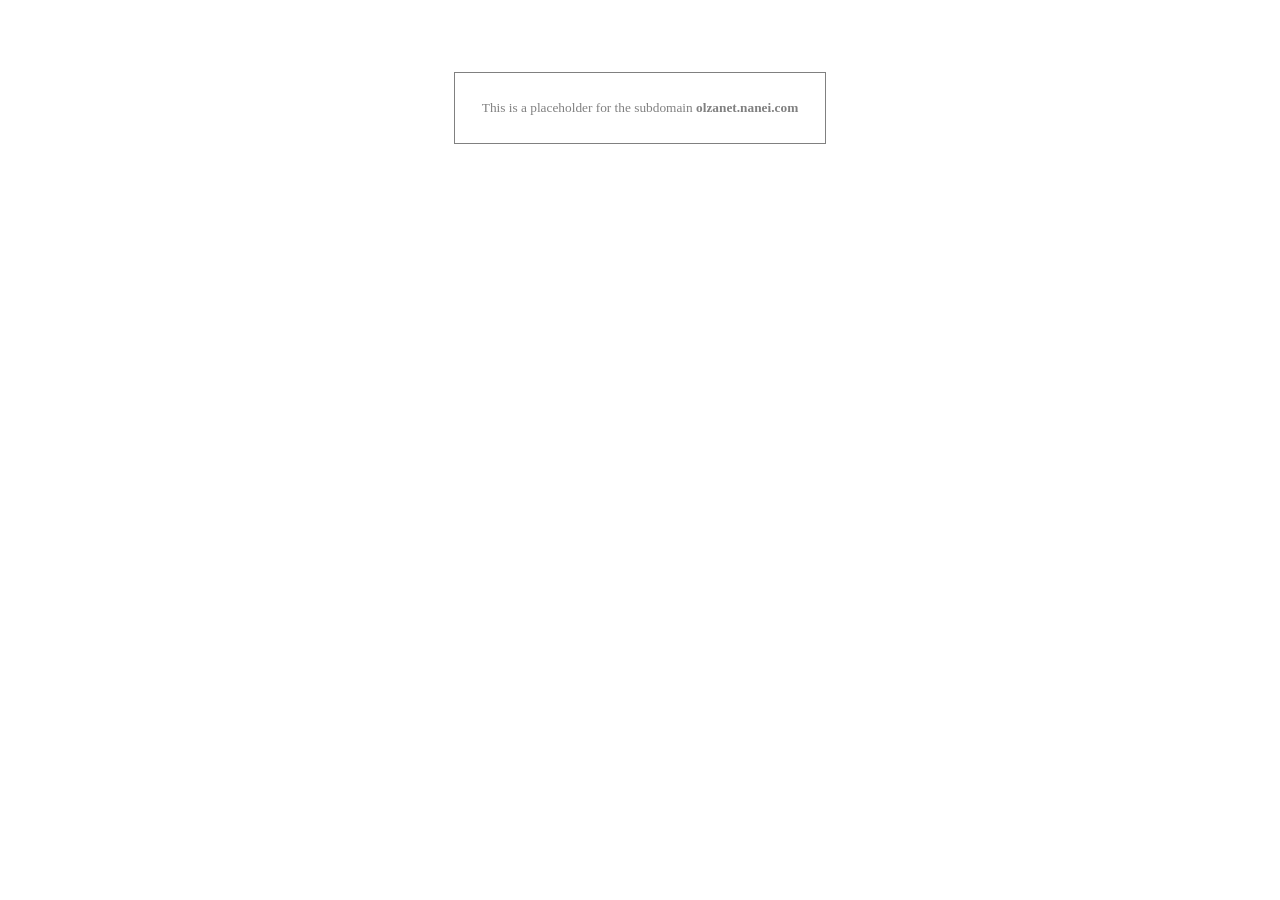
<file: public_html/index.html>
<html>
<head>
<title>
olzanet.nanei.com</title>
<style>
* { font-family: verdana; font-size: 10pt; COLOR: gray; }
b { font-weight: bold; }
table { border: 1px solid gray;}
td { text-align: center; padding: 25;}
</style>
</head>
<body>
<center>
<br><br><br><br>
<table>
<tr><td>This is a placeholder for the subdomain <b>olzanet.nanei.com</b></td></tr>
</table>
<br><br>
</center>
</body>
</html>
</file>
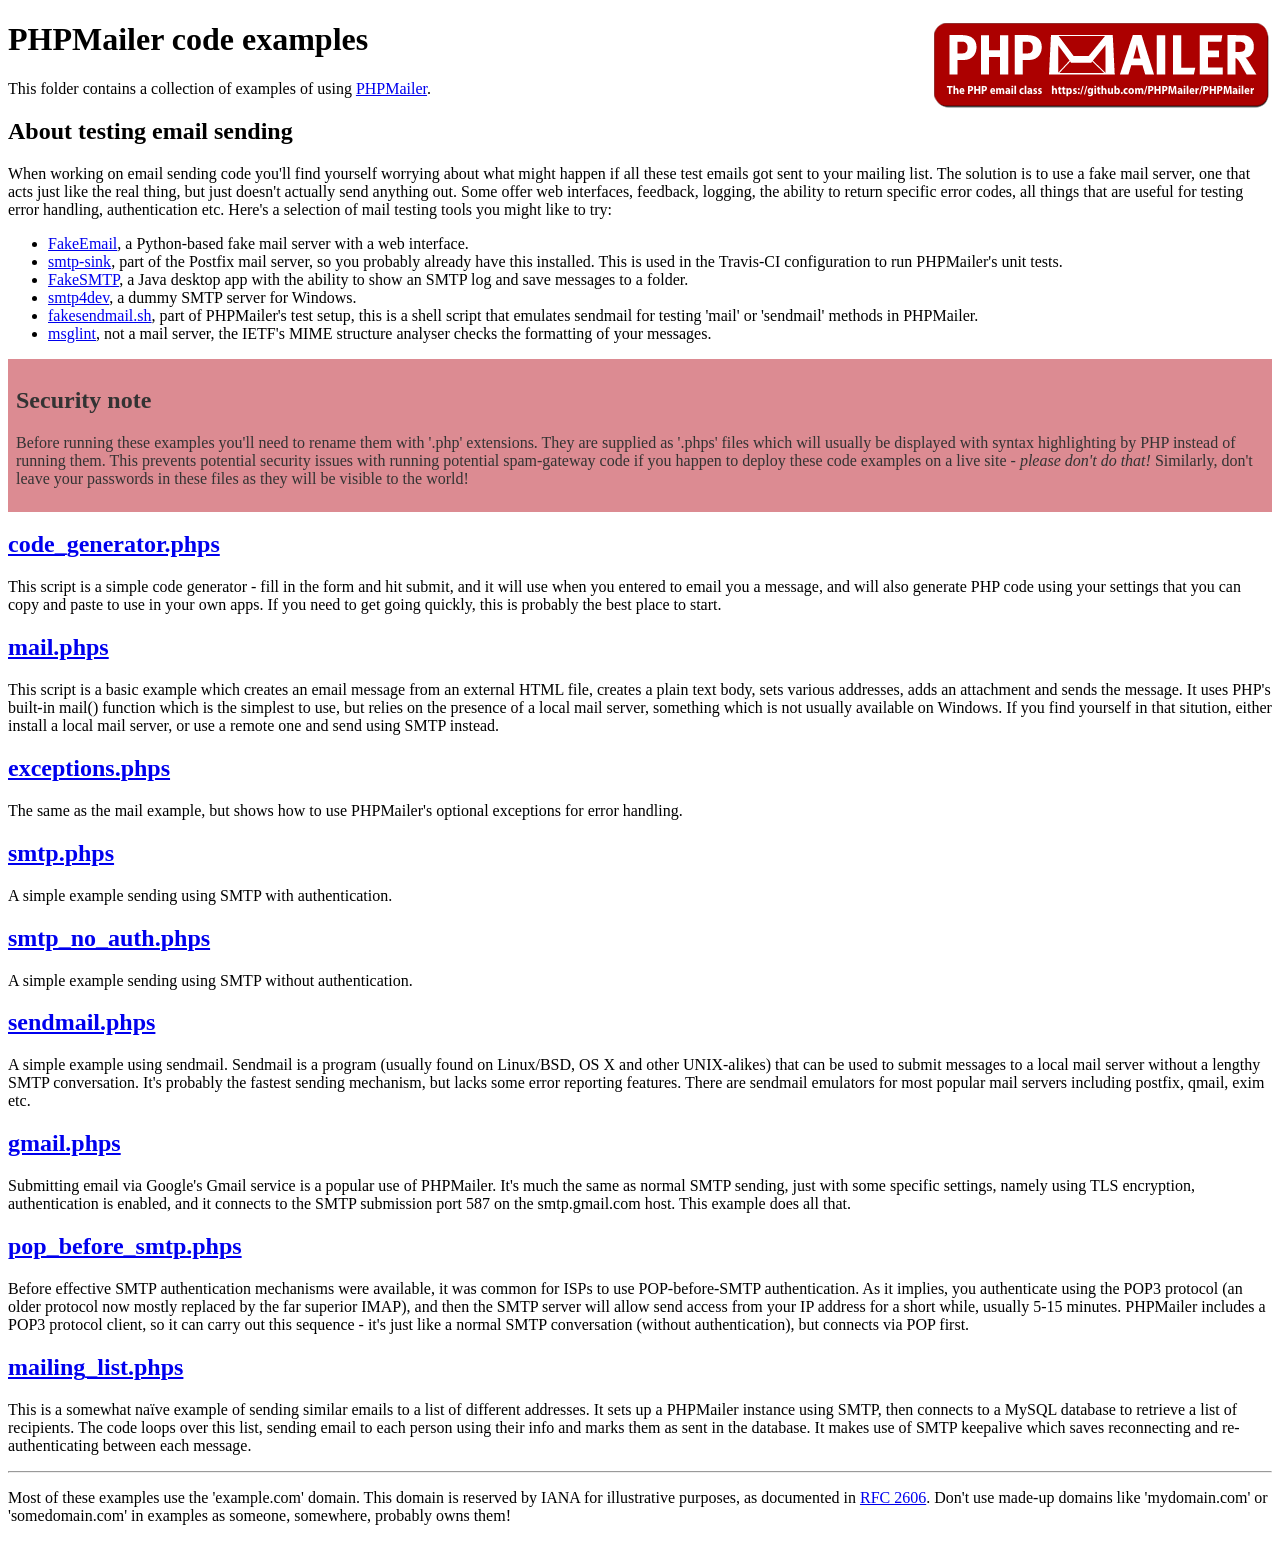
<file: vendor/PHPMailer/examples/index.html>
<!DOCTYPE html>
<html>
<head>
	<meta http-equiv="Content-Type" content="text/html; charset=utf-8" />
	<title>PHPMailer Examples</title>
</head>
<body>
<h1>PHPMailer code examples<a href="https://github.com/PHPMailer/PHPMailer"><img src="images/phpmailer.png" style="float:right; border:0;" alt="PHPMailer logo"></a></h1>
<p>This folder contains a collection of examples of using <a href="https://github.com/PHPMailer/PHPMailer">PHPMailer</a>.</p>
<h2>About testing email sending</h2>
<p>When working on email sending code you'll find yourself worrying about what might happen if all these test emails got sent to your mailing list. The solution is to use a fake mail server, one that acts just like the real thing, but just doesn't actually send anything out. Some offer web interfaces, feedback, logging, the ability to return specific error codes, all things that are useful for testing error handling, authentication etc. Here's a selection of mail testing tools you might like to try:</p>
<ul>
  <li><a href="https://github.com/isotoma/FakeEmail">FakeEmail</a>, a Python-based fake mail server with a web interface.</li>
  <li><a href="http://www.postfix.org/smtp-sink.1.html">smtp-sink</a>, part of the Postfix mail server, so you probably already have this installed. This is used in the Travis-CI configuration to run PHPMailer's unit tests.</li>
  <li><a href="https://github.com/Nilhcem/FakeSMTP">FakeSMTP</a>, a Java desktop app with the ability to show an SMTP log and save messages to a folder.</li>
  <li><a href="http://smtp4dev.codeplex.com">smtp4dev</a>, a dummy SMTP server for Windows.</li>
  <li><a href="https://github.com/PHPMailer/PHPMailer/blob/master/test/fakesendmail.sh">fakesendmail.sh</a>, part of PHPMailer's test setup, this is a shell script that emulates sendmail for testing 'mail' or 'sendmail' methods in PHPMailer.</li>
  <li><a href="http://tools.ietf.org/tools/msglint/">msglint</a>, not a mail server, the IETF's MIME structure analyser checks the formatting of your messages.</li>
</ul>
<div style="padding: 8px; color: #333333; background-color: #dc8b92">
<h2>Security note</h2>
<p>Before running these examples you'll need to rename them with '.php' extensions. They are supplied as '.phps' files which will usually be displayed with syntax highlighting by PHP instead of running them. This prevents potential security issues with running potential spam-gateway code if you happen to deploy these code examples on a live site - <em>please don't do that!</em> Similarly, don't leave your passwords in these files as they will be visible to the world!</p>
</div>
<h2><a href="code_generator.phps">code_generator.phps</a></h2>
<p>This script is a simple code generator - fill in the form and hit submit, and it will use when you entered to email you a message, and will also generate PHP code using your settings that you can copy and paste to use in your own apps. If you need to get going quickly, this is probably the best place to start.</p>
<h2><a href="mail.phps">mail.phps</a></h2>
<p>This script is a basic example which creates an email message from an external HTML file, creates a plain text body, sets various addresses, adds an attachment and sends the message. It uses PHP's built-in mail() function which is the simplest to use, but relies on the presence of a local mail server, something which is not usually available on Windows. If you find yourself in that sitution, either install a local mail server, or use a remote one and send using SMTP instead.</p>
<h2><a href="exceptions.phps">exceptions.phps</a></h2>
<p>The same as the mail example, but shows how to use PHPMailer's optional exceptions for error handling.</p>
<h2><a href="smtp.phps">smtp.phps</a></h2>
<p>A simple example sending using SMTP with authentication.</p>
<h2><a href="smtp_no_auth.phps">smtp_no_auth.phps</a></h2>
<p>A simple example sending using SMTP without authentication.</p>
<h2><a href="sendmail.phps">sendmail.phps</a></h2>
<p>A simple example using sendmail. Sendmail is a program (usually found on Linux/BSD, OS X and other UNIX-alikes) that can be used to submit messages to a local mail server without a lengthy SMTP conversation. It's probably the fastest sending mechanism, but lacks some error reporting features. There are sendmail emulators for most popular mail servers including postfix, qmail, exim etc.</p>
<h2><a href="gmail.phps">gmail.phps</a></h2>
<p>Submitting email via Google's Gmail service is a popular use of PHPMailer. It's much the same as normal SMTP sending, just with some specific settings, namely using TLS encryption, authentication is enabled, and it connects to the SMTP submission port 587 on the smtp.gmail.com host. This example does all that.</p>
<h2><a href="pop_before_smtp.phps">pop_before_smtp.phps</a></h2>
<p>Before effective SMTP authentication mechanisms were available, it was common for ISPs to use POP-before-SMTP authentication. As it implies, you authenticate using the POP3 protocol (an older protocol now mostly replaced by the far superior IMAP), and then the SMTP server will allow send access from your IP address for a short while, usually 5-15 minutes. PHPMailer includes a POP3 protocol client, so it can carry out this sequence - it's just like a normal SMTP conversation (without authentication), but connects via POP first.</p>
<h2><a href="mailing_list.phps">mailing_list.phps</a></h2>
<p>This is a somewhat naïve example of sending similar emails to a list of different addresses. It sets up a PHPMailer instance using SMTP, then connects to a MySQL database to retrieve a list of recipients. The code loops over this list, sending email to each person using their info and marks them as sent in the database. It makes use of SMTP keepalive which saves reconnecting and re-authenticating between each message.</p>
<hr>
<p>Most of these examples use the 'example.com' domain. This domain is reserved by IANA for illustrative purposes, as documented in <a href="http://tools.ietf.org/html/rfc2606">RFC 2606</a>. Don't use made-up domains like 'mydomain.com' or 'somedomain.com' in examples as someone, somewhere, probably owns them!</p>
</body>
</html>
</file>
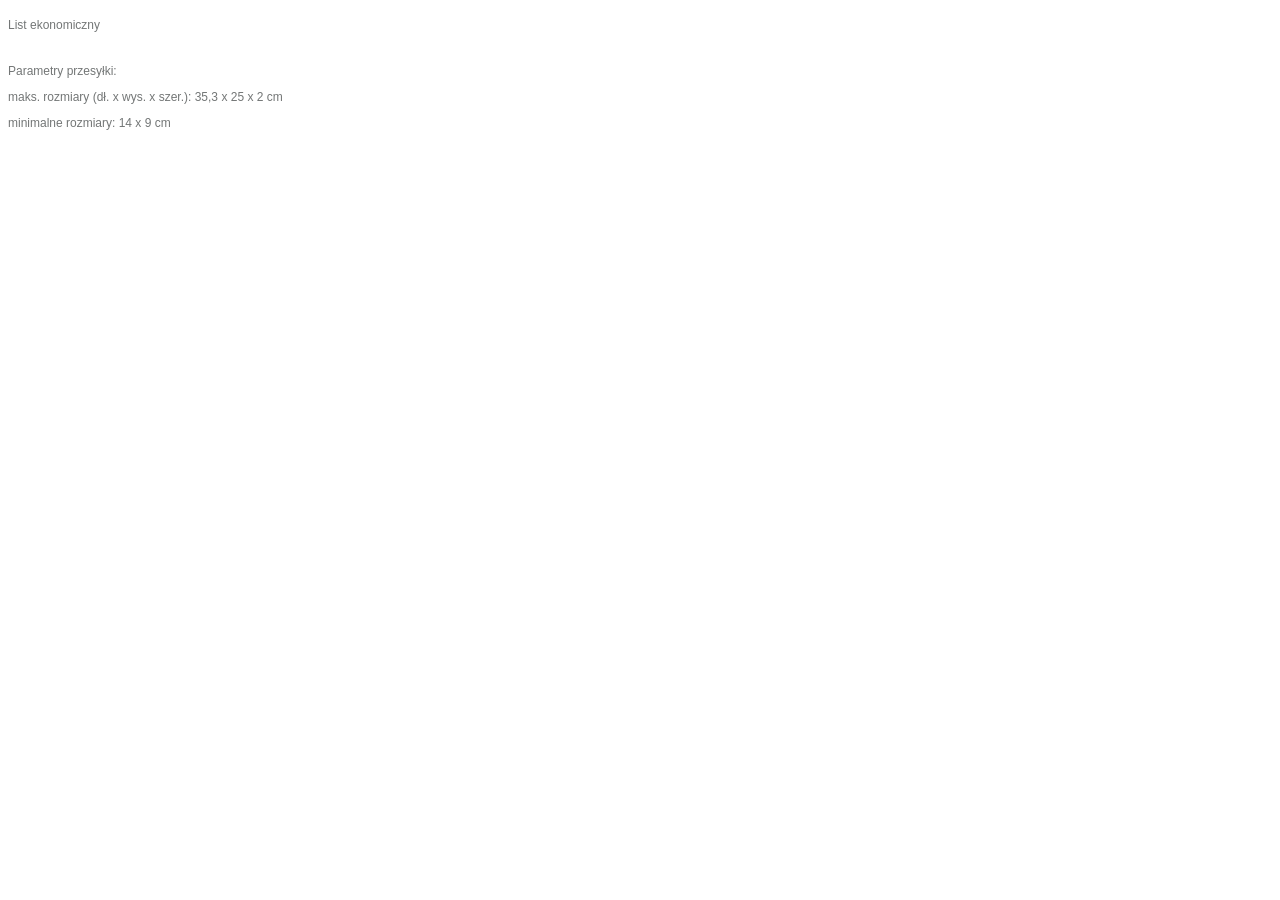
<file: public_html/list_ekonomiczny.html>
<!DOCTYPE html>
<html>
<head>
	<meta http-equiv="Content-Type" content="text/html; charset=UTF-8" />
<style type="text/css">
	p{font-size: 12px; color: #737676; margin-bottom: 20px; font-family: Arial, sans-serif; line-height: 26px;}

</style>
</head>
<body>
<p>List ekonomiczny<p>
<p>
Parametry przesyłki:<br>
maks. rozmiary (dł. x wys. x szer.): 35,3 x 25 x 2 cm<br>
minimalne rozmiary: 14 x 9 cm<br>
</p>
</body>
</html>
</file>
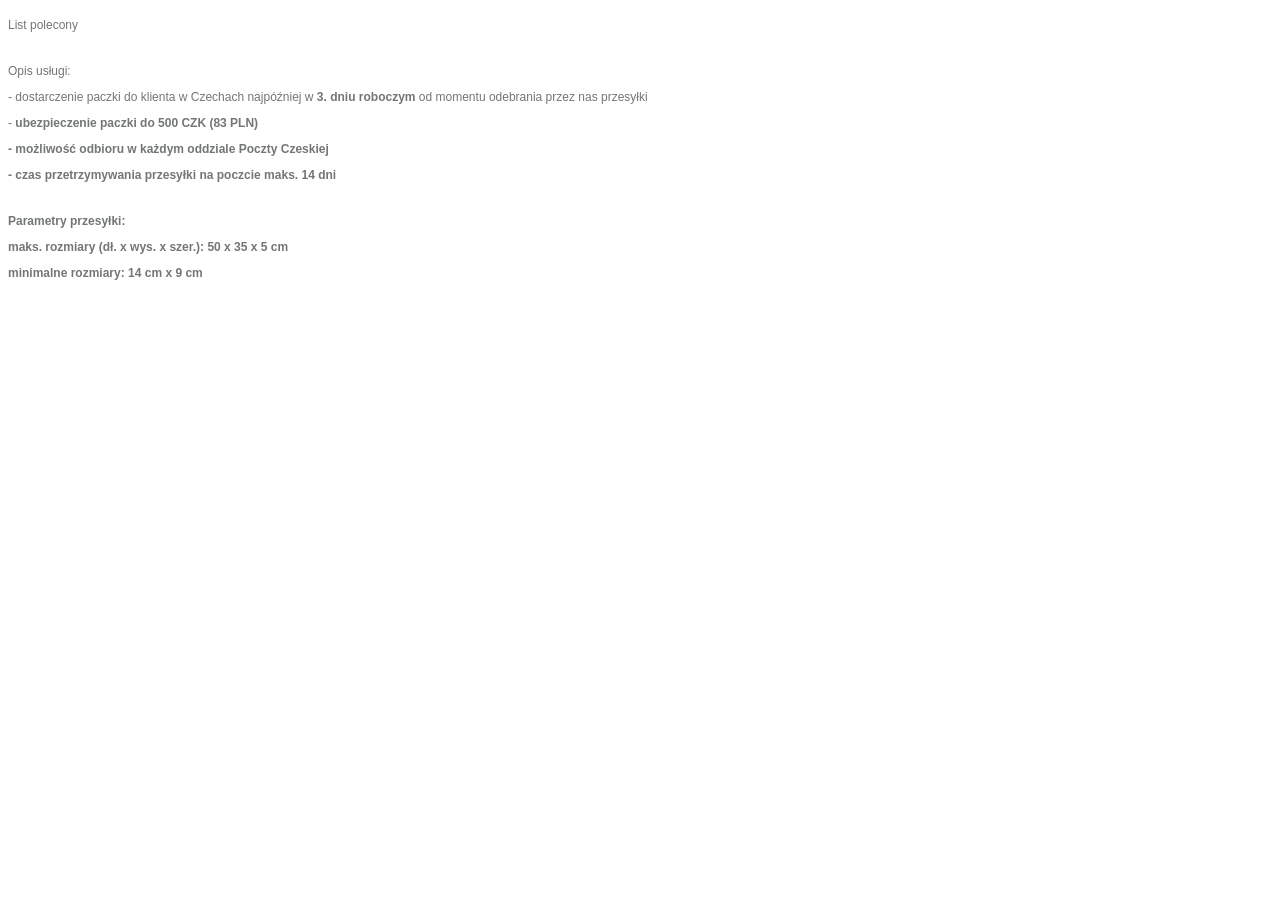
<file: public_html/list_polecony.html>
<!DOCTYPE html>
<html>
<head>
	<meta http-equiv="Content-Type" content="text/html; charset=UTF-8" />
<style type="text/css">
	p{font-size: 12px; color: #737676; margin-bottom: 20px; font-family: Arial, sans-serif; line-height: 26px;}

</style>
</head>
<body>
<p>List polecony<p>
 <p>
Opis usługi:<br>
- dostarczenie paczki do klienta w Czechach najpóźniej w <b>3. dniu roboczym</b> od momentu odebrania przez nas przesyłki<br>
- <b>ubezpieczenie<b> paczki do 500 CZK (83 PLN)<br>
- możliwość odbioru <b>w każdym oddziale</b> Poczty Czeskiej<br>
- czas przetrzymywania przesyłki na poczcie <b>maks. 14 dni</b><br>
 </p>
 <p>
Parametry przesyłki:<br>
maks. rozmiary (dł. x wys. x szer.): 50 x 35 x 5 cm<br> 
minimalne rozmiary: 14 cm x 9 cm<br>
</p>
</body>
</html>
</file>
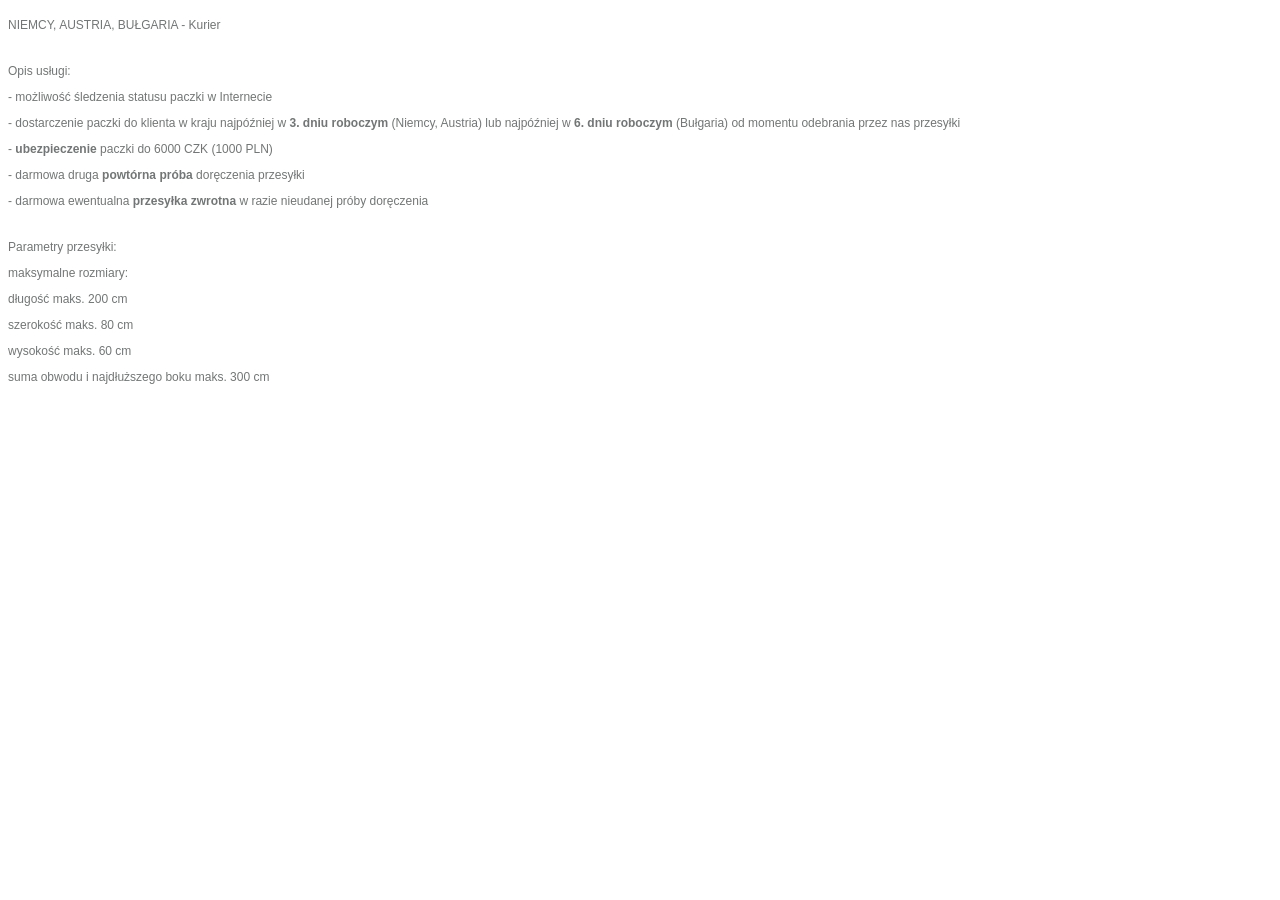
<file: public_html/niemcy_kurier.html>
<!DOCTYPE html>
<html>
<head>
	<meta http-equiv="Content-Type" content="text/html; charset=UTF-8" />
<style type="text/css">
	p{font-size: 12px; color: #737676; margin-bottom: 20px; font-family: Arial, sans-serif; line-height: 26px;}

</style>
</head>
<body>
<p>NIEMCY, AUSTRIA, BUŁGARIA - Kurier<p>
 <p>
Opis usługi:<br>
- możliwość śledzenia statusu paczki w Internecie<br>
- dostarczenie paczki do klienta w kraju najpóźniej w <b>3. dniu roboczym</b> (Niemcy, Austria) lub najpóźniej w <b>6. dniu roboczym</b> (Bułgaria) od momentu odebrania przez nas przesyłki<br>
- <b>ubezpieczenie</b> paczki do 6000 CZK (1000 PLN)<br>
- darmowa druga <b>powtórna próba</b> doręczenia przesyłki<br>
- darmowa ewentualna <b>przesyłka zwrotna</b> w razie nieudanej próby doręczenia<br>
 </p>
 <p>
Parametry przesyłki:<br>
maksymalne rozmiary:<br>
długość maks. 200 cm<br>
szerokość maks. 80 cm<br>
wysokość maks. 60 cm<br>
suma obwodu i najdłuższego boku maks. 300 cm<br>
</p>
</body>
</html>
</file>
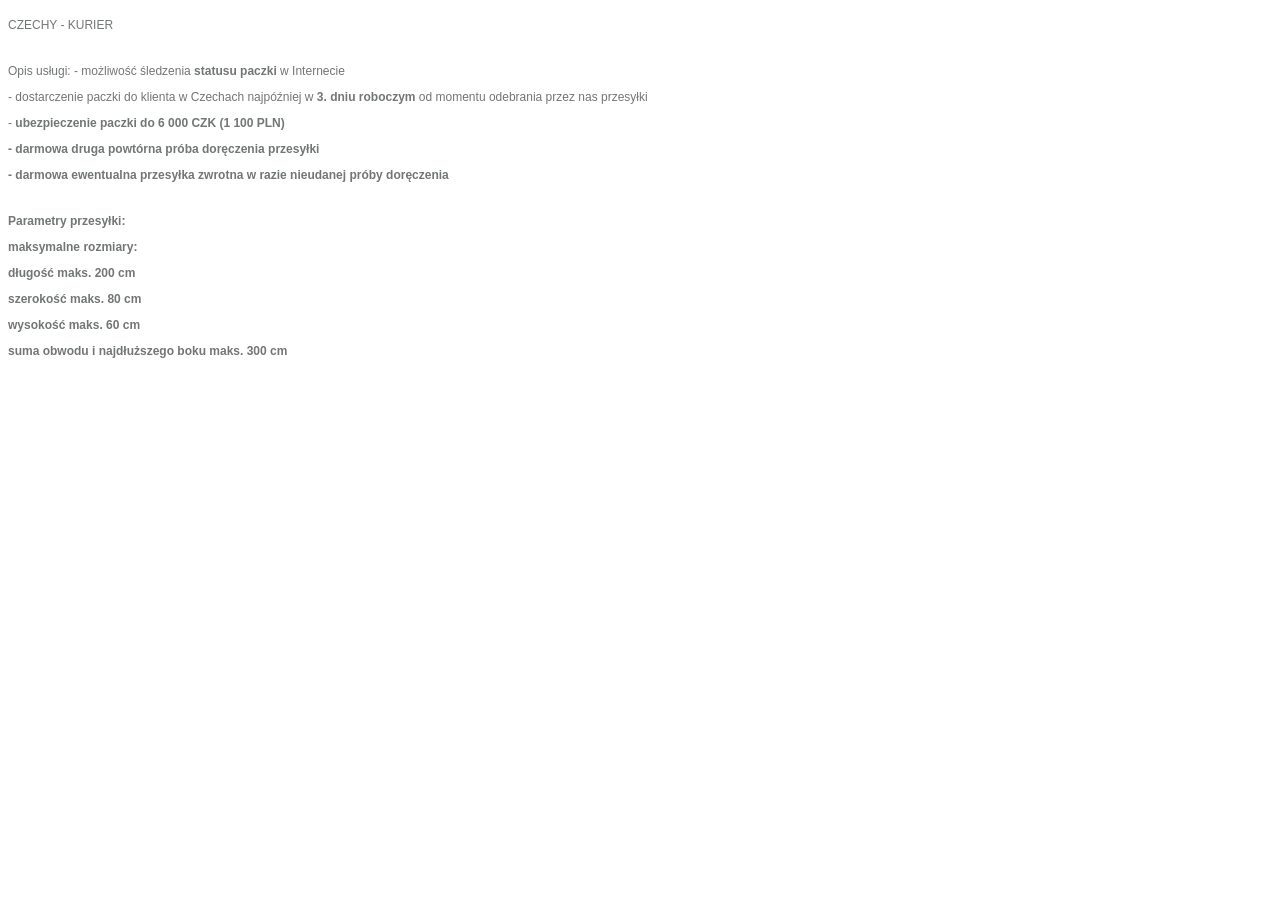
<file: public_html/oferta.html>
<!DOCTYPE html>
<html>
<head>
	<meta http-equiv="Content-Type" content="text/html; charset=UTF-8" />
<style type="text/css">
	p{font-size: 12px; color: #737676; margin-bottom: 20px; font-family: Arial, sans-serif; line-height: 26px;}

</style>
</head>
<body>
<p>CZECHY - KURIER<p>
 <p>
Opis usługi:
- możliwość śledzenia <b>statusu paczki</b> w Internecie<br>
- dostarczenie paczki do klienta w Czechach najpóźniej w <b>3. dniu roboczym</b> od momentu odebrania przez nas przesyłki<br>
- <b>ubezpieczenie<b> paczki do 6 000 CZK (1 100 PLN)<br>
- darmowa druga <b>powtórna próba</b> doręczenia przesyłki<br>
- darmowa ewentualna <b>przesyłka zwrotna</b> w razie nieudanej próby doręczenia<br>
 </p>
 <p>
Parametry przesyłki:<br>
maksymalne rozmiary:<br>
długość maks. 200 cm<br>
szerokość maks. 80 cm<br>
wysokość maks. 60 cm<br>
suma obwodu i najdłuższego boku maks. 300 cm<br>
</p>
</body>
</html>
</file>
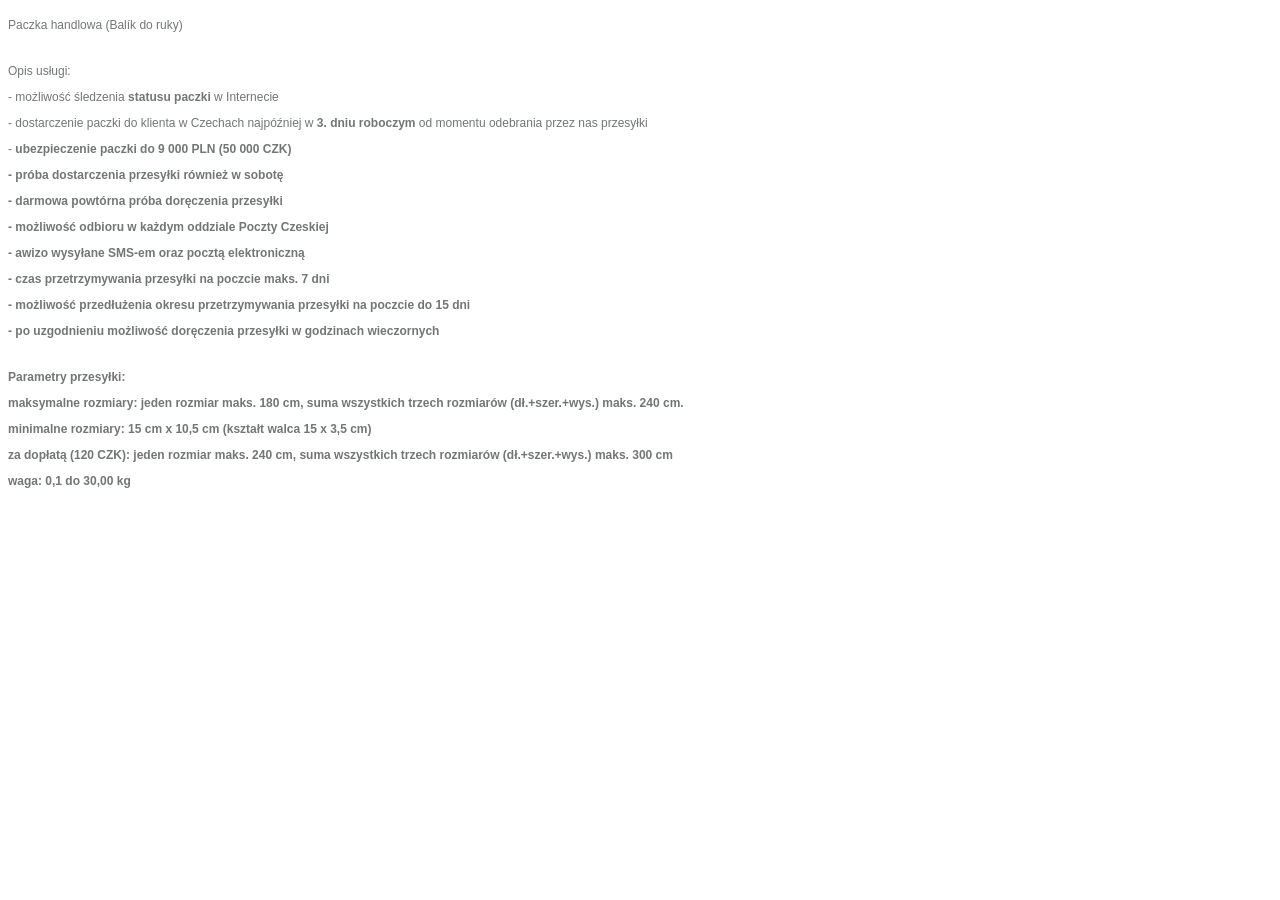
<file: public_html/paczka_handlowa.html>
<!DOCTYPE html>
<html>
<head>
	<meta http-equiv="Content-Type" content="text/html; charset=UTF-8" />
<style type="text/css">
	p{font-size: 12px; color: #737676; margin-bottom: 20px; font-family: Arial, sans-serif; line-height: 26px;}

</style>
</head>
<body>
<p>Paczka handlowa (Balík do ruky)<p>
 <p>
Opis usługi:<br>
- możliwość śledzenia <b>statusu paczki</b> w Internecie<br>
- dostarczenie paczki do klienta w Czechach najpóźniej w <b>3. dniu roboczym</b> od momentu odebrania przez nas przesyłki<br>
- <b>ubezpieczenie<b> paczki do 9 000 PLN (50 000 CZK)<br>
- próba dostarczenia przesyłki <b>również w sobotę</b><br>
- darmowa <b>powtórna próba</b> doręczenia przesyłki<br>
- możliwość odbioru <b>w każdym oddziale</b> Poczty Czeskiej<br>
- <b>awizo</b> wysyłane SMS-em oraz pocztą elektroniczną<br>
- czas przetrzymywania przesyłki na poczcie <b>maks. 7 dni</b><br>
- możliwość przedłużenia okresu przetrzymywania przesyłki na poczcie <b>do 15 dni</b><br>
- po uzgodnieniu możliwość doręczenia przesyłki w <b>godzinach wieczornych</b><br>
 </p>
 <p>
Parametry przesyłki:<br>
maksymalne rozmiary: jeden rozmiar maks. 180 cm, suma wszystkich trzech rozmiarów (dł.+szer.+wys.) maks. 240 cm.<br>
minimalne rozmiary: 15 cm x 10,5 cm (kształt walca 15 x 3,5 cm)<br>
za dopłatą (120 CZK): jeden rozmiar maks. 240 cm, suma wszystkich trzech rozmiarów (dł.+szer.+wys.) maks. 300 cm<br>
waga: 0,1 do 30,00 kg<br>
</p>
</body>
</html>
</file>
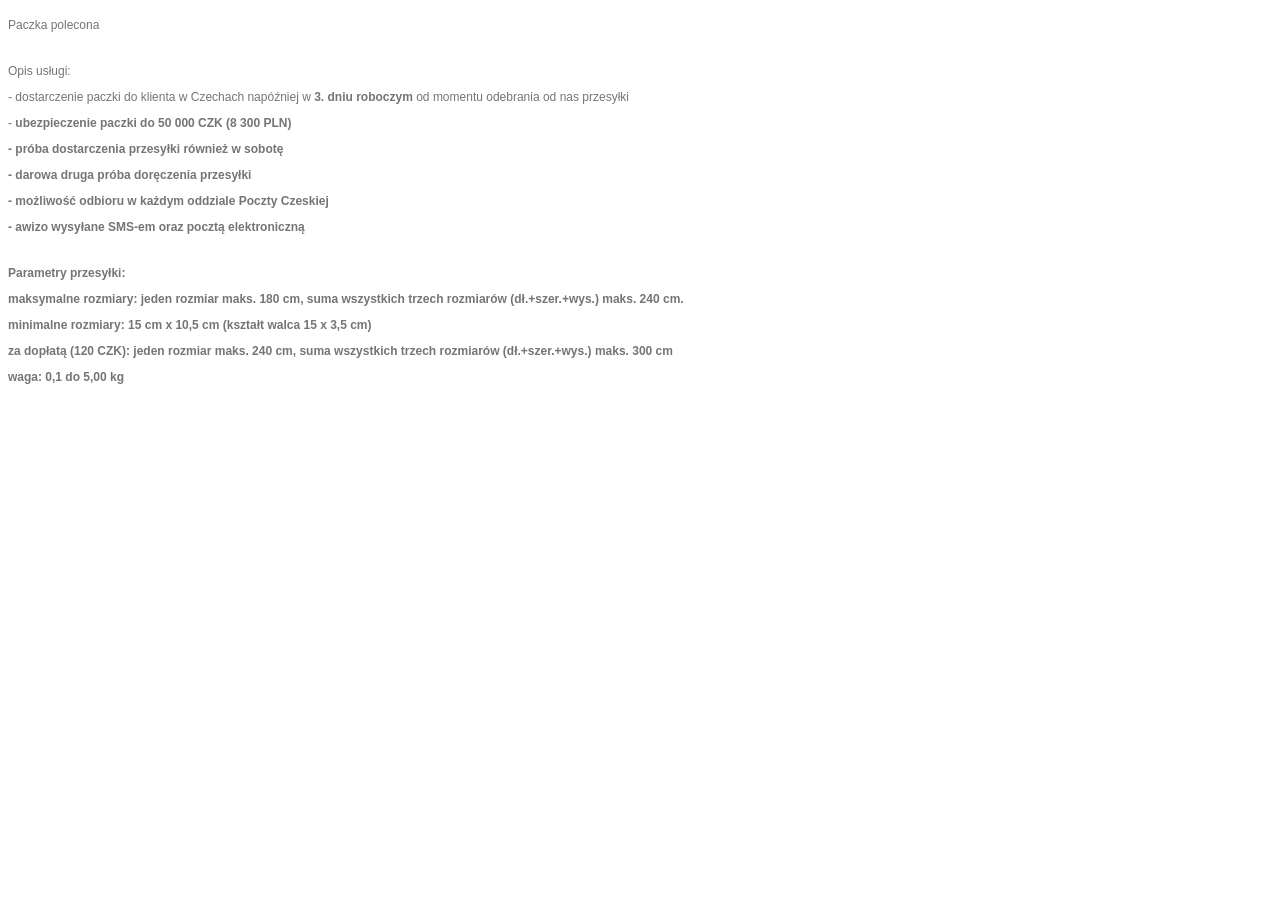
<file: public_html/paczka_polecona.html>
<!DOCTYPE html>
<html>
<head>
	<meta http-equiv="Content-Type" content="text/html; charset=UTF-8" />
<style type="text/css">
	p{font-size: 12px; color: #737676; margin-bottom: 20px; font-family: Arial, sans-serif; line-height: 26px;}

</style>
</head>
<body>
<p>Paczka polecona<p>
 <p>
Opis usługi:<br>
- dostarczenie paczki do klienta w Czechach napóźniej w <b>3. dniu roboczym</b> od momentu odebrania od nas przesyłki<br>
- <b>ubezpieczenie<b> paczki do 50 000 CZK (8 300 PLN)<br>
- próba dostarczenia przesyłki <b>również w sobotę</b><br>
- darowa <b>druga próba</b> doręczenia przesyłki<br>
- możliwość odbioru <b>w każdym oddziale</b> Poczty Czeskiej<br>
- <b>awizo</b> wysyłane SMS-em oraz pocztą elektroniczną<br>
 </p>
 <p>
Parametry przesyłki:<br>
maksymalne rozmiary: jeden rozmiar maks. 180 cm, suma wszystkich trzech rozmiarów (dł.+szer.+wys.) maks. 240 cm.<br>
minimalne rozmiary: 15 cm x 10,5 cm (kształt walca 15 x 3,5 cm)<br>
za dopłatą (120 CZK): jeden rozmiar maks. 240 cm, suma wszystkich trzech rozmiarów (dł.+szer.+wys.) maks. 300 cm<br>
waga: 0,1 do 5,00 kg<br>
</p>
</body>
</html>
</file>
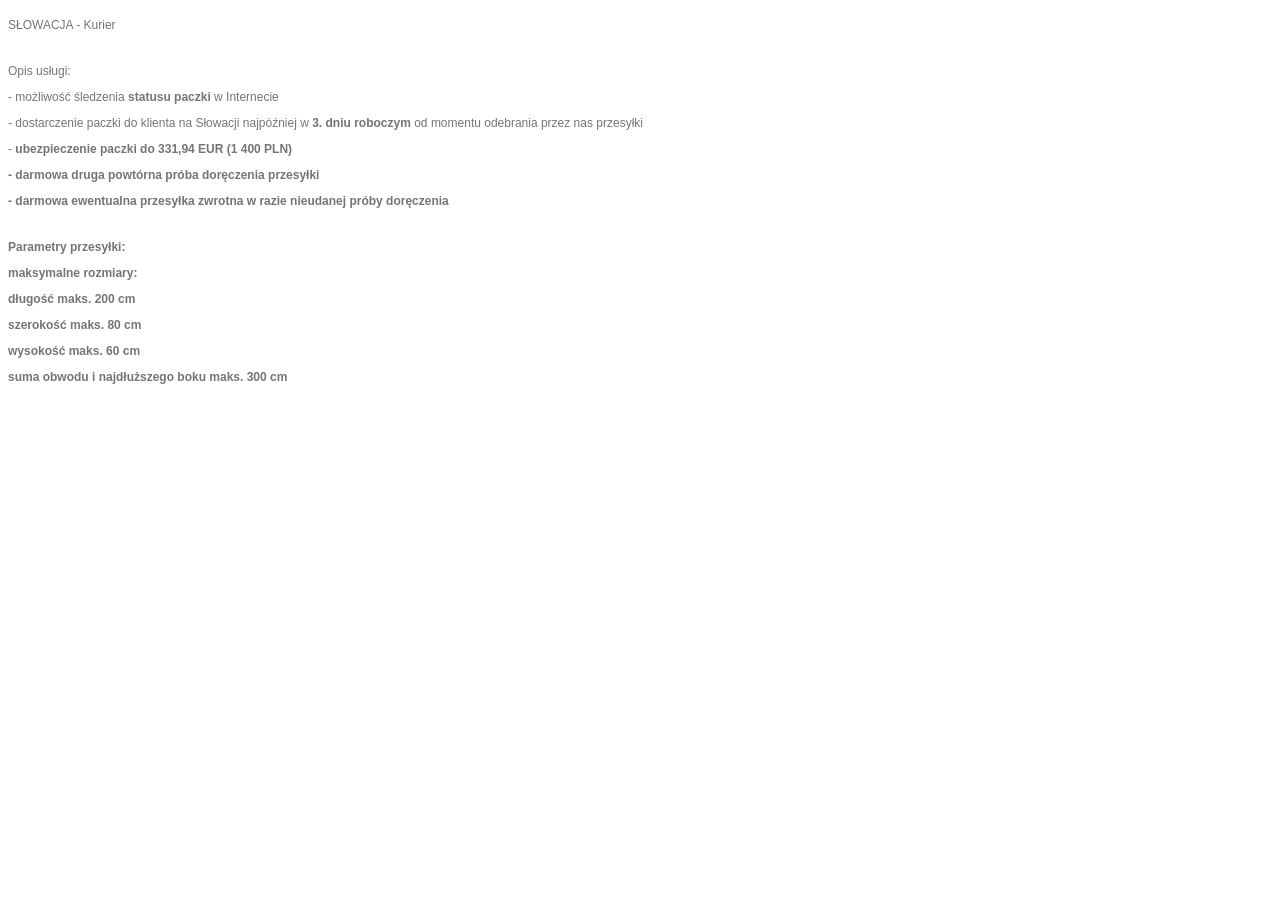
<file: public_html/slowacja_kurier.html>
<!DOCTYPE html>
<html>
<head>
	<meta http-equiv="Content-Type" content="text/html; charset=UTF-8" />
<style type="text/css">
	p{font-size: 12px; color: #737676; margin-bottom: 20px; font-family: Arial, sans-serif; line-height: 26px;}

</style>
</head>
<body>
<p>SŁOWACJA - Kurier<p>
 <p>
Opis usługi:<br>
- możliwość śledzenia <b>statusu paczki</b> w Internecie<br>
- dostarczenie paczki do klienta na Słowacji najpóźniej w <b>3. dniu roboczym</b> od momentu odebrania przez nas przesyłki<br>
- <b>ubezpieczenie<b> paczki do 331,94 EUR (1 400 PLN)<br>
- darmowa druga <b>powtórna próba</b> doręczenia przesyłki<br>
- darmowa ewentualna <b>przesyłka zwrotna</b> w razie nieudanej próby doręczenia<br>
 </p>
 <p>
Parametry przesyłki:<br>
maksymalne rozmiary:<br>
długość maks. 200 cm<br>
szerokość maks. 80 cm<br>
wysokość maks. 60 cm<br>
suma obwodu i najdłuższego boku maks. 300 cm<br>
</p>
</body>
</html>
</file>
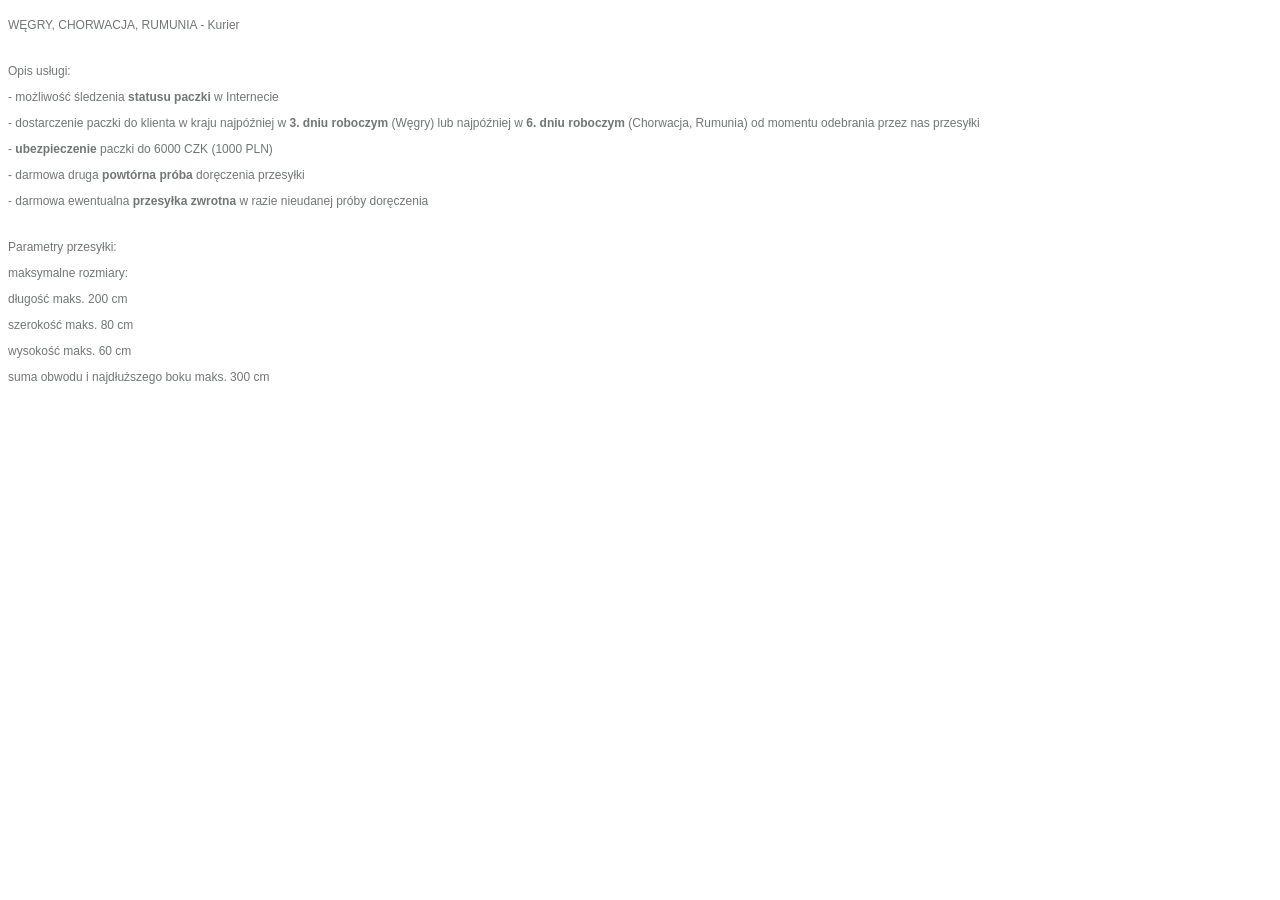
<file: public_html/wegry_kurier.html>
<!DOCTYPE html>
<html>
<head>
	<meta http-equiv="Content-Type" content="text/html; charset=UTF-8" />
<style type="text/css">
	p{font-size: 12px; color: #737676; margin-bottom: 20px; font-family: Arial, sans-serif; line-height: 26px;}

</style>
</head>
<body>
<p>WĘGRY, CHORWACJA, RUMUNIA - Kurier<p>
 <p>
Opis usługi:<br>
- możliwość śledzenia <b>statusu paczki</b> w Internecie<br>
- dostarczenie paczki do klienta w kraju najpóźniej w <b>3. dniu roboczym</b> (Węgry) lub najpóźniej w <b>6. dniu roboczym</b> (Chorwacja, Rumunia) od momentu odebrania przez nas przesyłki<br>
- <b>ubezpieczenie</b> paczki do 6000 CZK (1000 PLN)<br>
- darmowa druga <b>powtórna próba</b> doręczenia przesyłki<br>
- darmowa ewentualna <b>przesyłka zwrotna</b> w razie nieudanej próby doręczenia<br>
 </p>
 <p>
Parametry przesyłki:<br>
maksymalne rozmiary:<br>
długość maks. 200 cm<br>
szerokość maks. 80 cm<br>
wysokość maks. 60 cm<br>
suma obwodu i najdłuższego boku maks. 300 cm<br>
</p>
</body>
</html>
</file>
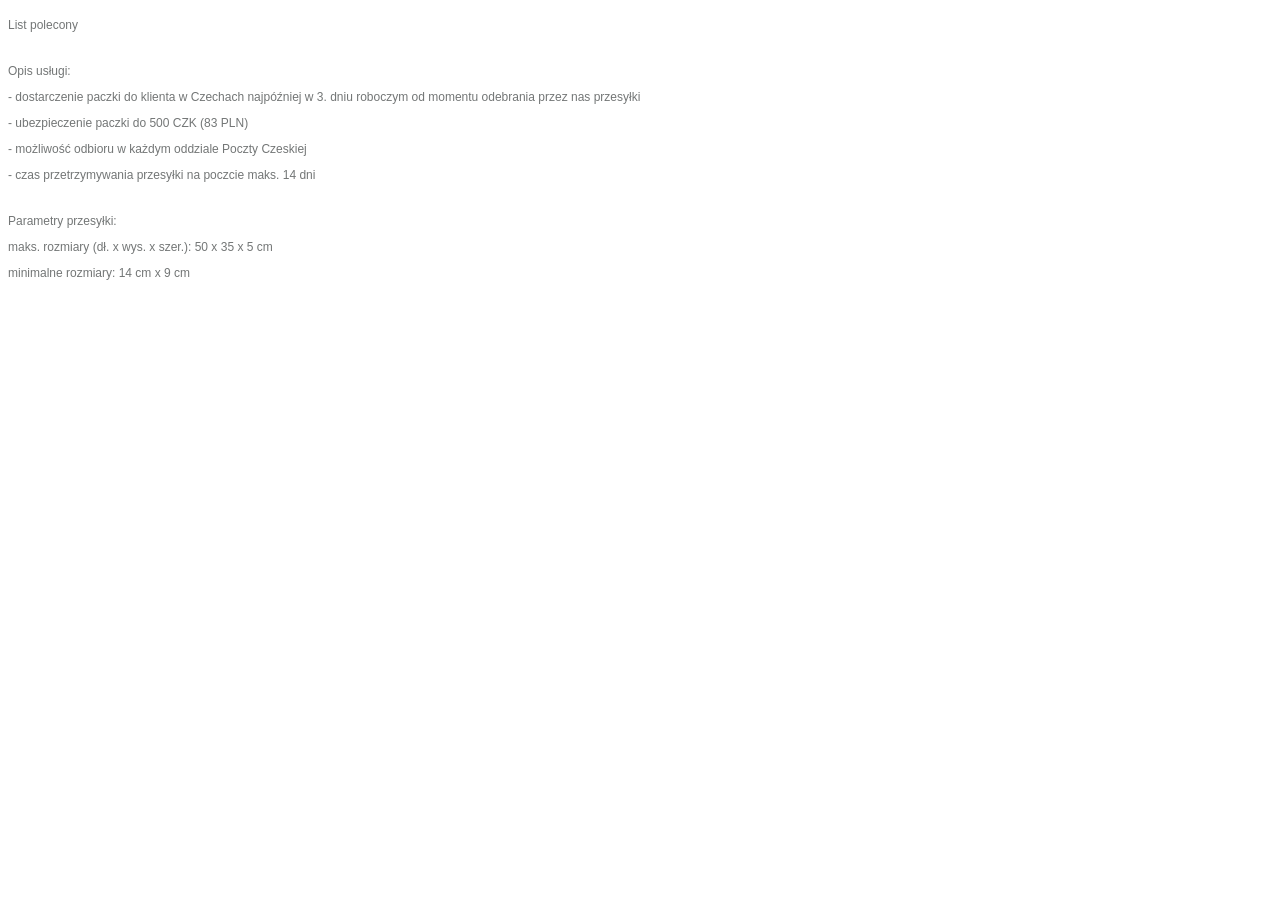
<file: public_html/templates/session/list_polecony.html>
<!DOCTYPE html>
<html>
<head>
	<meta http-equiv="Content-Type" content="text/html; charset=UTF-8" />
<style type="text/css">
	p{font-size: 12px; color: #737676; margin-bottom: 20px; font-family: Arial, sans-serif; line-height: 26px;}

</style>
</head>
<body>
<p>List polecony<p>
 <p>
Opis usługi:<br>
- dostarczenie paczki do klienta w Czechach najpóźniej w 3. dniu roboczym od momentu odebrania przez nas przesyłki<br>
- ubezpieczenie paczki do 500 CZK (83 PLN)<br>
- możliwość odbioru w każdym oddziale Poczty Czeskiej<br>
- czas przetrzymywania przesyłki na poczcie maks. 14 dni<br>
 </p>
 <p>
Parametry przesyłki:<br>
maks. rozmiary (dł. x wys. x szer.): 50 x 35 x 5 cm<br> 
minimalne rozmiary: 14 cm x 9 cm<br>
</p>
</body>
</html>
</file>
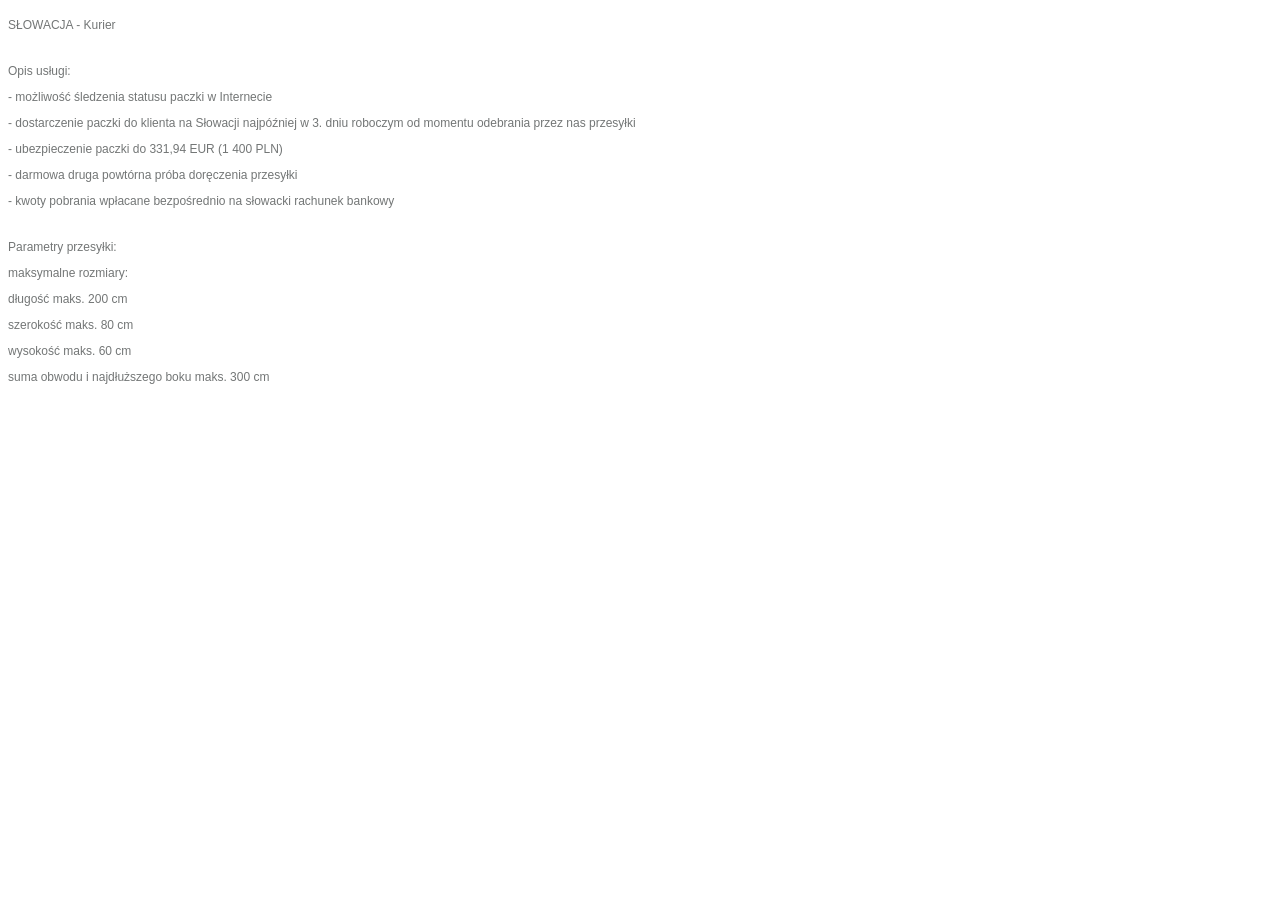
<file: public_html/templates/session/niemcy_kurier.html>
<!DOCTYPE html>
<html>
<head>
	<meta http-equiv="Content-Type" content="text/html; charset=UTF-8" />
<style type="text/css">
	p{font-size: 12px; color: #737676; margin-bottom: 20px; font-family: Arial, sans-serif; line-height: 26px;}

</style>
</head>
<body>
<p>SŁOWACJA - Kurier<p>
 <p>
Opis usługi:<br>
- możliwość śledzenia statusu paczki w Internecie<br>
- dostarczenie paczki do klienta na Słowacji najpóźniej w 3. dniu roboczym od momentu odebrania przez nas przesyłki<br>
- ubezpieczenie paczki do 331,94 EUR (1 400 PLN)<br>
- darmowa druga powtórna próba doręczenia przesyłki<br>
- kwoty pobrania wpłacane bezpośrednio na słowacki rachunek bankowy<br>
 </p>
 <p>
Parametry przesyłki:<br>
maksymalne rozmiary:<br>
długość maks. 200 cm<br>
szerokość maks. 80 cm<br>
wysokość maks. 60 cm<br>
suma obwodu i najdłuższego boku maks. 300 cm<br>
</p>
</body>
</html>
</file>
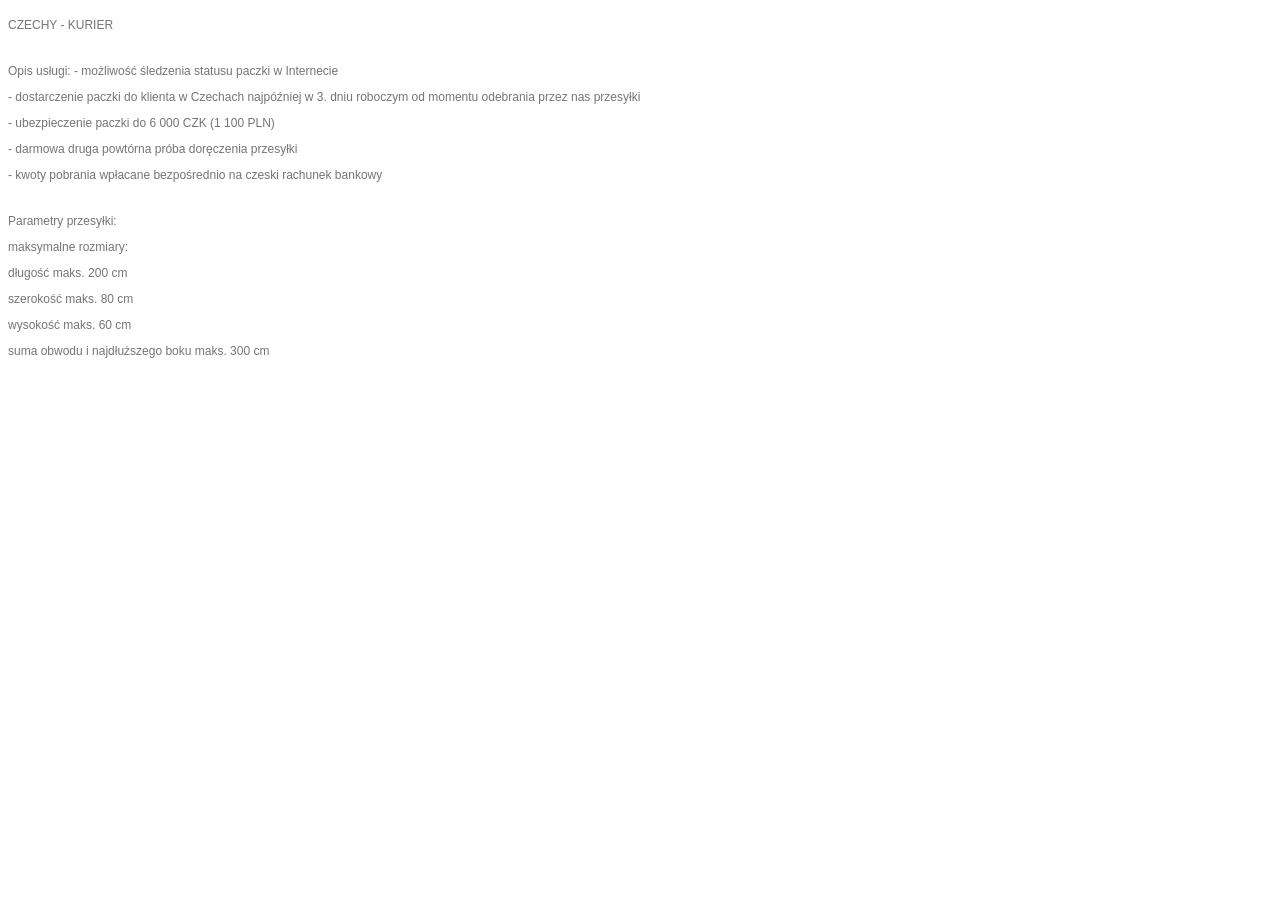
<file: public_html/templates/session/oferta.html>
<!DOCTYPE html>
<html>
<head>
	<meta http-equiv="Content-Type" content="text/html; charset=UTF-8" />
<style type="text/css">
	p{font-size: 12px; color: #737676; margin-bottom: 20px; font-family: Arial, sans-serif; line-height: 26px;}

</style>
</head>
<body>
<p>CZECHY - KURIER<p>
 <p>
Opis usługi:
- możliwość śledzenia statusu paczki w Internecie<br>
- dostarczenie paczki do klienta w Czechach najpóźniej w 3. dniu roboczym od momentu odebrania przez nas przesyłki<br>
- ubezpieczenie paczki do 6 000 CZK (1 100 PLN)<br>
- darmowa druga powtórna próba doręczenia przesyłki<br>
- kwoty pobrania wpłacane bezpośrednio na czeski rachunek bankowy<br>
 </p>
 <p>
Parametry przesyłki:<br>
maksymalne rozmiary:<br>
długość maks. 200 cm<br>
szerokość maks. 80 cm<br>
wysokość maks. 60 cm<br>
suma obwodu i najdłuższego boku maks. 300 cm<br>
</p>
</body>
</html>
</file>
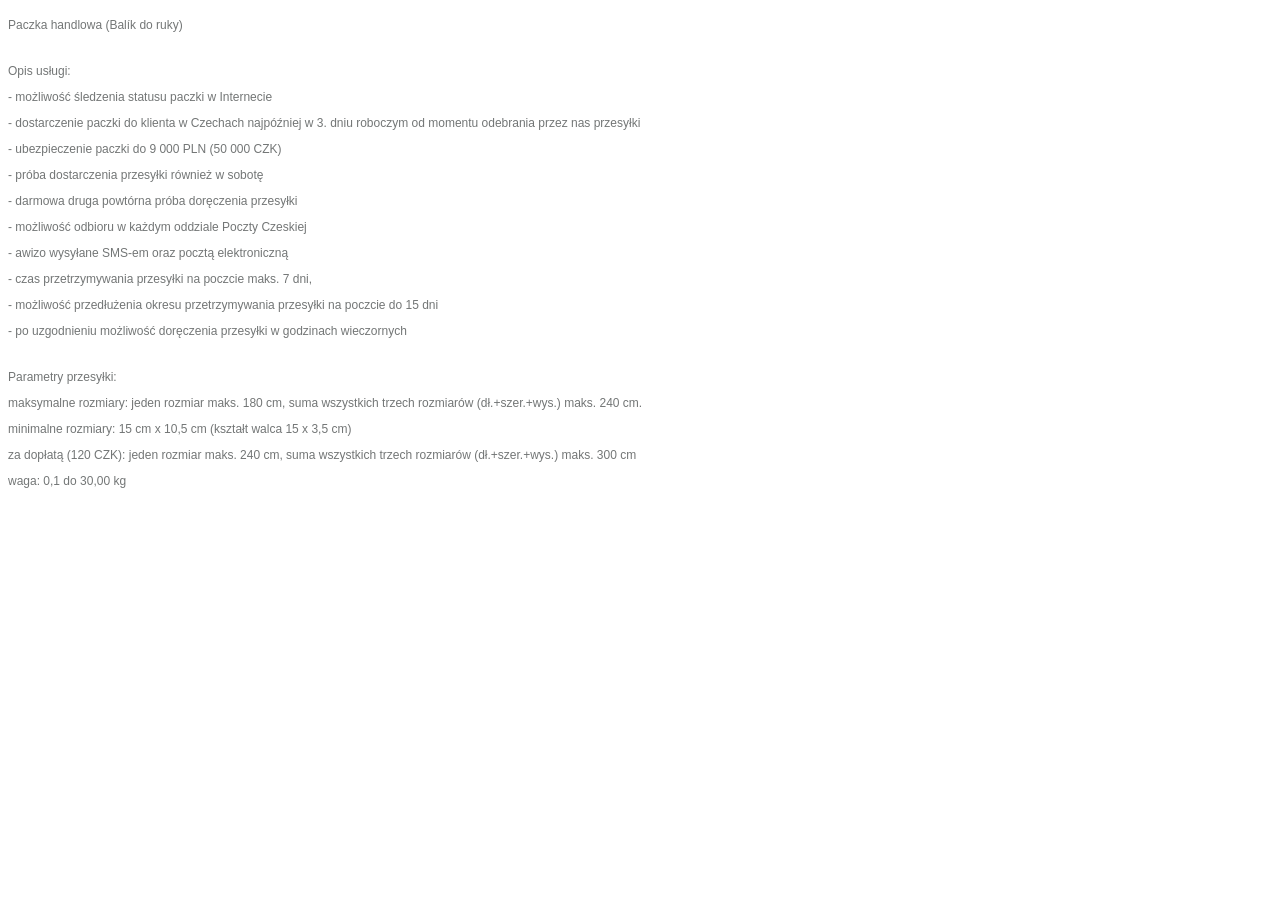
<file: public_html/templates/session/paczka_handlowa.html>
<!DOCTYPE html>
<html>
<head>
	<meta http-equiv="Content-Type" content="text/html; charset=UTF-8" />
<style type="text/css">
	p{font-size: 12px; color: #737676; margin-bottom: 20px; font-family: Arial, sans-serif; line-height: 26px;}

</style>
</head>
<body>
<p>Paczka handlowa (Balík do ruky)<p>
 <p>
Opis usługi:<br>
- możliwość śledzenia statusu paczki w Internecie<br>
- dostarczenie paczki do klienta w Czechach najpóźniej w 3. dniu roboczym od momentu odebrania przez nas przesyłki<br>
- ubezpieczenie paczki do 9 000 PLN (50 000 CZK)<br>
- próba dostarczenia przesyłki również w sobotę<br>
- darmowa druga powtórna próba doręczenia przesyłki<br>
- możliwość odbioru w każdym oddziale Poczty Czeskiej<br>
- awizo wysyłane SMS-em oraz pocztą elektroniczną<br>
- czas przetrzymywania przesyłki na poczcie maks. 7 dni,<br>
- możliwość przedłużenia okresu przetrzymywania przesyłki na poczcie do 15 dni<br>
- po uzgodnieniu możliwość doręczenia przesyłki w godzinach wieczornych<br>
 </p>
 <p>
Parametry przesyłki:<br>
maksymalne rozmiary: jeden rozmiar maks. 180 cm, suma wszystkich trzech rozmiarów (dł.+szer.+wys.) maks. 240 cm.<br>
minimalne rozmiary: 15 cm x 10,5 cm (kształt walca 15 x 3,5 cm)<br>
za dopłatą (120 CZK): jeden rozmiar maks. 240 cm, suma wszystkich trzech rozmiarów (dł.+szer.+wys.) maks. 300 cm<br>
waga: 0,1 do 30,00 kg<br>
</p>
</body>
</html>
</file>
